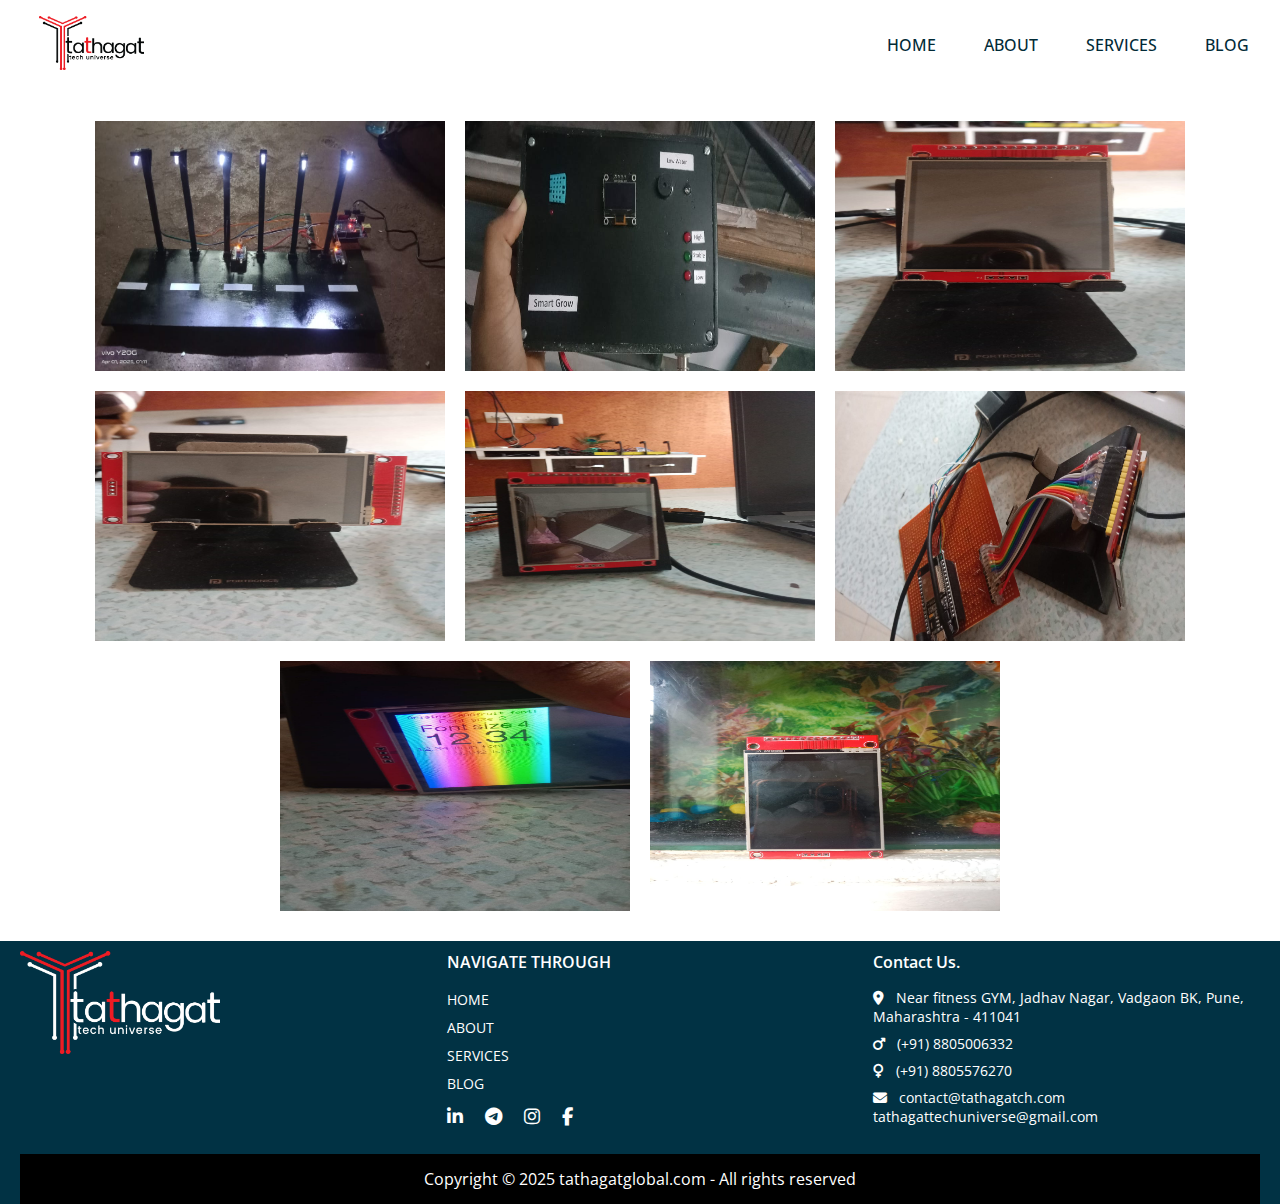
<file: gallery.html>
<!DOCTYPE html>
<html lang="en">

<head>
    <link rel="stylesheet" href="https://cdnjs.cloudflare.com/ajax/libs/font-awesome/6.5.0/css/all.min.css">
    <link rel="stylesheet" href="https://cdnjs.cloudflare.com/ajax/libs/font-awesome/6.5.0/css/all.min.css">
    <link rel="preconnect" href="https://fonts.googleapis.com">
    <link rel="preconnect" href="https://fonts.gstatic.com" crossorigin>
    <link href="https://fonts.googleapis.com/css2?family=Open+Sans:ital,wght@0,300..800;1,300..800&display=swap"
        rel="stylesheet">
    <meta name="viewport" content="with=device-width, initial">
    <meta charset="UTF-8">
    <meta name="viewport" content="width=device-width, initial-scale=1.0">
    <link rel="stylesheet" href="gallery.css">
    <title>Gallery</title>
</head>

<body>
    <div class="fixed">
        <span><i class="fa-solid fa-xmark"></i></span>
        <div class="res-links">
            <h4><a href="index.html">HOME</a></h4>
            <h4><a href="aboutus.html">ABOUT</a></h4>
            <h4><a href="services.html">SERVICES</a></h4>
            <h4><a href="blog.html">BLOG</a></h4>
        </div>
    </div>
    <section class="header">
        <nav>
            <a href="index.html"><img src="images/Primary logo.png" alt="logo" class="headerlogo"></a>
            <div class="nav-links" id="navlinks">
                <!-- <i class="fa fa-times" onclick="hideMenu()"></i> -->
                <ul>
                    <li><a href="index.html">HOME</a></li>
                    <li><a href="aboutus.html">ABOUT</a></li>
                    <li><a href="services.html">SERVICES</a></li>
                    <li><a href="blog.html">BLOG</a></li>
                </ul>
            </div>
            <i id="menutag" class="fa fa-bars"></i>
        </nav>
    </section>
    <div id="page5">
        <div class="gallery-image">
            <div class="img-box">
                <img src="./images/gal1.jpg" alt="" />
                <div class="transparent-box">
                    <div class="caption">
                        <!--                       <p>At Kolhapur</p>
                  <p class="opacity-low">Industrial Visit</p> -->
                    </div>
                </div>
            </div>
            <div class="img-box">
                <img src="images/gal2.jpg" alt="" />
                <div class="transparent-box">
                    <div class="caption">
                        <!--                         <p>At Kolhapur</p>
                    <p class="opacity-low">Complition Certificate </p> -->
                    </div>
                </div>
            </div>
            <div class="img-box">
                <img src="images/gal3.jpg" alt="" />
                <div class="transparent-box">
                    <div class="caption">
                        <!--                         <p>At Pune</p>
                    <p class="opacity-low">Complition Certificate </p> -->
                    </div>
                </div>
            </div>
            <div class="img-box">
                <img src="images/gal4.jpg" alt="" />
                <div class="transparent-box">
                    <div class="caption">
                        <!--                       <p>At Kolhapur</p>
                  <p class="opacity-low">PCB Designing</p> -->
                    </div>
                </div>
            </div>
            <div class="img-box">
                <img src="images/gal5.jpg" alt="" />
                <div class="transparent-box">
                    <div class="caption">
                        <!--                       <p>At Pune</p>
                  <p class="opacity-low">Industrial Knowladge</p> -->
                    </div>
                </div>
            </div>
            <div class="img-box">
                <img src="images/gal6.jpg" alt="" />
                <div class="transparent-box">
                    <div class="caption">
                        <!--                       <p>At Kolhapur</p>
                  <p class="opacity-low">Dout Solving</p> -->
                    </div>
                </div>
            </div>
            <div class="img-box">
                <img src="./images/gal7.jpg" alt="" />
                <div class="transparent-box">
                    <div class="caption">
                        <!--                       <p>At Kolhapur</p>
                  <p class="opacity-low">Group photo</p> -->
                    </div>
                </div>
            </div>
            <div class="img-box">
                <img src="images/gal8.jpg" alt="" />
                <div class="transparent-box">
                    <div class="caption">
                        <!--                       <p>At Pune</p>
                  <p class="opacity-low">Group photo</p> -->
                    </div>
                </div>
            </div>
        </div>

    </div>
    <footer class="footer">
        <div class="footer-container">
          <!-- Logo Section -->
          <div class="footer-column">
            <img src="images/Primary logo white red.png" alt="Tathagat Logo" class="footer-logo">
          </div>
    
          <!-- Navigation Links -->
          <div class="footer-column">
            <h4>NAVIGATE THROUGH</h4>
            <ul class="footer-links">
              <li><a href="index.html">HOME</a></li>
              <li><a href="aboutus.html">ABOUT</a></li>
              <li><a href="services.html">SERVICES</a></li>
              <li><a href="blog.html">BLOG</a></li>
            </ul>
            <div class="social-icons">
              <a href="https://www.linkedin.com/company/tathagattechindia/"><i class="fab fa-linkedin-in"></i></a>
              <a href="https://t.me/tathagattechindia"><i class="fab fa-telegram-plane"></i></a>
              <a href="https://www.instagram.com/tathagattech_india?igsh=MXF4aWJ1YzB4ZWIxNg=="><i
                  class="fab fa-instagram"></i></a>
              <a href="https://www.facebook.com/share/15Ut7zZQkE/"><i class="fab fa-facebook-f"></i></a>
            </div>
          </div>
    
          <!-- Contact Info -->
          <div class="footer-column">
            <h4>Contact Us.</h4>
            <p><i class="fas fa-map-marker-alt"></i> Near fitness GYM, Jadhav Nagar, Vadgaon BK, Pune, Maharashtra - 411041
            </p>
            <p><i class="fas fa-mars"></i> (+91) 8805006332</p>
    <p><i class="fas fa-venus"></i> (+91) 8805576270</p>
            <p><i class="fas fa-envelope"></i> contact@tathagatch.com<br> tathagattechuniverse@gmail.com</p>
          </div>
        </div>
    
        <div class="footer-bottom">
          <p>Copyright © 2025 tathagatglobal.com - All rights reserved</p>
        </div>
      </footer>
    <script src="https://cdnjs.cloudflare.com/ajax/libs/gsap/3.13.0/gsap.min.js"
        integrity="sha512-NcZdtrT77bJr4STcmsGAESr06BYGE8woZdSdEgqnpyqac7sugNO+Tr4bGwGF3MsnEkGKhU2KL2xh6Ec+BqsaHA=="
        crossorigin="anonymous" referrerpolicy="no-referrer"></script>

    <script src="script.js"></script>
</body>

</html>
</file>
<file: gallery.css>
* {
    margin: 0;
    padding: 0;
    font-family: "Open Sans", sans-serif;


}

body {
    overflow-x: hidden;
}

.headerlogo {
    width: 105px;
}

nav {
    display: flex;
    padding: 2% 1.5%;
    justify-content: space-between;
    align-items: center;
    /* background-color: #003344; */
    height: 40px;
}

nav img {
    width: 150px;
}

.nav-links {
    flex: 1;
    text-align: right;
}

.nav-links ul li {
    list-style: none;
    display: inline-block;
    padding: 8px 12px;
    position: relative;
}

.nav-links ul li a {
    color: #012A36;
    text-decoration: none;
}

.nav-links ul li::after {
    content: '';
    width: 0%;
    height: 2px;
    background: #f44336;
    display: block;
    margin: auto;
    transition: 0.5s;
}

.nav-links ul li:hover::after {
    width: 100%;
}

.logo {
    height: 50px;
}

nav a {
    margin-left: 20px;
    text-decoration: none;
    color: #444;
    font-weight: 500;
}

nav .fa {
    display: none;
}

.fixed {
    display: none;
}

@media (max-width: 700px) {
    nav {
        height: 10vh;
        padding: 3vw;
        /* background-color: #003344; */
    }

    /* Add this at the top or to your global styles */
    body {
        overflow-x: hidden;
    }

    /* Updated .fixed styles */
    .fixed {
        display: none;
        position: fixed;
        /* changed from absolute */
        z-index: 1000;
        height: 100vh;
        width: 60%;
        background-color: #003344;
        top: 0;
        /* changed from 13% */
        right: -70%;
        padding: 5vw;
        overflow-y: auto;
        overflow-x: hidden;
        transition: right 0.3s linear;
        box-shadow: -4px 0 10px rgba(0, 0, 0, 0.3);
    }


    .fixed .res-links {
        display: flex;
        flex-direction: column;
        gap: 6vw;
        margin-top: 15vw;
        /* text-align: center; */

    }

    .res-links a {
        text-decoration: none;
        color: white;
        font-size: 7vw;
    }

    .fixed span i {
        color: #fff;
        font-size: 9vw;

    }

    .textbox h1 {
        font-size: 50px;
    }

    .nav-links {
        display: none;
    }

    .nav-links {
        display: none;

    }

    nav .fa {
        display: block;
        color: #fff;
        margin: 10px;
        font-size: 8vw;
        cursor: pointer;
        color: #000;

    }

    .nav-links ul {
        padding: 30px;
    }

    .nav-links ul li a {
        color: #ffffff;
        text-decoration: none;
    }
}



#page5 {
    min-height: 90vh;
    width: 100%;
    
}
#gallery-heading h2{
    text-align: center;
    margin-top: 3vw;
    border-bottom: 1px solid white;
    padding-bottom: 1vw;
}

/* .heading {
    text-align: center;
    font-size: 2.0em;
    letter-spacing: 1px;
    padding: 40px;
    color: white;
} */

.gallery-image {
  padding: 20px;
  display: flex;
  flex-wrap: wrap;
  justify-content: center;
}

.gallery-image img {
  height: 250px;
  width: 350px;
  transform: scale(1.0);
  transition: transform 0.4s ease;
}

.img-box {
  box-sizing: content-box;
  margin: 10px;
  height: 250px;
  width: 350px;
  overflow: hidden;
  display: inline-block;
  color: white;
  position: relative;
  background-color: white;
}

.caption {
  position: absolute;
  bottom: 5px;
  left: 20px;
  opacity: 0.0;
  transition: transform 0.3s ease, opacity 0.3s ease;
}

.transparent-box {
  height: 250px;
  width: 350px;
  background-color:rgba(0, 0, 0, 0);
  position: absolute;
  top: 0;
  left: 0;
  transition: background-color 0.3s ease;
}

.img-box:hover img { 
  transform: scale(1.1);
}

.img-box:hover .transparent-box {
  background-color:rgba(0, 0, 0, 0.5);
}

.img-box:hover .caption {
  transform: translateY(-20px);
  opacity: 1.0;
}

.img-box:hover {
  cursor: pointer;
}

.caption > p:nth-child(2) {
  font-size: 0.8em;
}

.opacity-low {
  opacity: 0.5;
}


/*footer */
.footer {
    background-color: #013244;
    color: #ffffff;
    font-family: sans-serif;
    padding: 10px 20px 0;
  }
  
  .footer-container {
    display: flex;
    justify-content: space-between;
    flex-wrap: wrap;
    gap: 40px;
    margin-bottom: 20px;
  }
  
  .footer-column {
    flex: 1 1 250px;
  }
  
  .footer-logo {
    width: 200px;
    top: 50%;
  }
  
  .footer-column h4 {
    margin-bottom: 15px;
    font-size: 16px;
    font-weight: 600;
    color: #ffffff;
  }
  
  .footer-links {
    list-style: none;
    padding: 0;
  }
  
  .footer-links li {
    margin: 6px 0;
  }
  
  .footer-links a {
    color: #ffffff;
    text-decoration: none;
    font-size: 14px;
  }
  
  .footer-links a:hover {
    text-decoration: underline;
  }
  
  .footer-column p {
    font-size: 14px;
    margin: 8px 0;
    color: #ffffff;
  }
  
  .footer-column i {
    margin-right: 8px;
    color: #ffffff;
  }
  
  .social-icons {
    margin-top: 10px;
  }
  
  .social-icons a {
    display: inline-block;
    margin-right: 10px;
    color: #ffffff;
    font-size: 18px;
    transition: opacity 0.3s ease;
  }
  
  .social-icons a:hover {
    opacity: 0.7;
  }
  
  .footer-bottom {
    width: 100%;
    background-color: #000000;
    color: #ffffff;
    display: flex;
    justify-content: center;
    align-items: center;
    height: 50px;
    font-size: 16px;
    font-weight: 400;
    text-align: center;
  }
  
  .footer-bottom p {
    margin: 0;
    color: #ffffff;
  }
  
  /* Responsive */
  @media (max-width: 768px) {
    .footer-container {
      flex-direction: column;
      align-items: center;
      text-align: center;
    }
  
    .footer-column {
      margin-bottom: 20px;
    }
  
    .footer-logo {
      margin: 0 auto 20px;
    }
    
  .vision-mission {
   padding: 17px;
    flex-direction: column;
  }
  }
</file>
